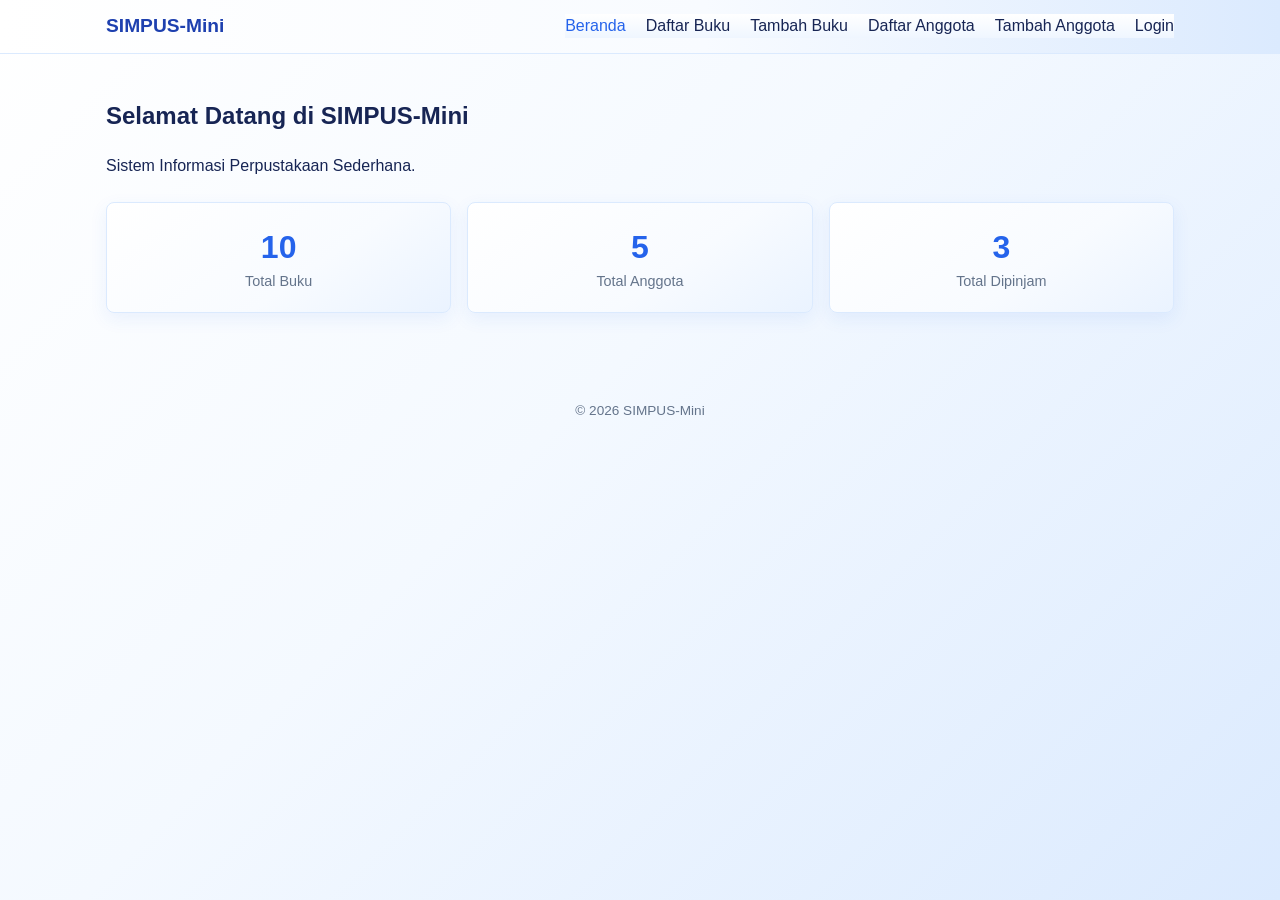
<file: Jobseat 5 & 6/simpus-mini/index.html>
<!DOCTYPE html>
<html lang="id">
<head>
<meta charset="UTF-8">
<meta name="viewport" content="width=device-width, initial-scale=1">
<title>SIMPUS-Mini | Beranda</title>
<link rel="stylesheet" href="assets/css/style.css">
</head>
<body>

<header class="site-header">
  <nav class="navbar">
    <a href="index.html" class="brand">SIMPUS-Mini</a>
    <button class="nav-toggle" id="navToggle" aria-label="Buka menu">&#9776;</button>
    <ul class="nav-menu" id="navMenu">
      <li><a href="index.html" class="active">Beranda</a></li>
      <li><a href="buku/list.html">Daftar Buku</a></li>
      <li><a href="buku/tambah.html">Tambah Buku</a></li>
      <li><a href="anggota/list.html">Daftar Anggota</a></li>
      <li><a href="anggota/tambah.html">Tambah Anggota</a></li>
      <li id="navAuthItem"><a href="auth/login.html">Login</a></li>
    </ul>
  </nav>
</header>

<main>
  <section>
    <h1>Selamat Datang di SIMPUS-Mini</h1>
    <p>Sistem Informasi Perpustakaan Sederhana.</p>

    <div class="stat-grid">
      <article class="card">
        <div class="card-value" id="statBuku">0</div>
        <div class="card-label">Total Buku</div>
      </article>
      <article class="card">
        <div class="card-value" id="statAnggota">0</div>
        <div class="card-label">Total Anggota</div>
      </article>
      <article class="card">
        <div class="card-value" id="statDipinjam">0</div>
        <div class="card-label">Total Dipinjam</div>
      </article>
    </div>
  </section>
</main>

<footer class="site-footer">
  &copy; 2026 SIMPUS-Mini
</footer>

<script src="assets/js/app.js"></script>
</body>
</html>
</file>
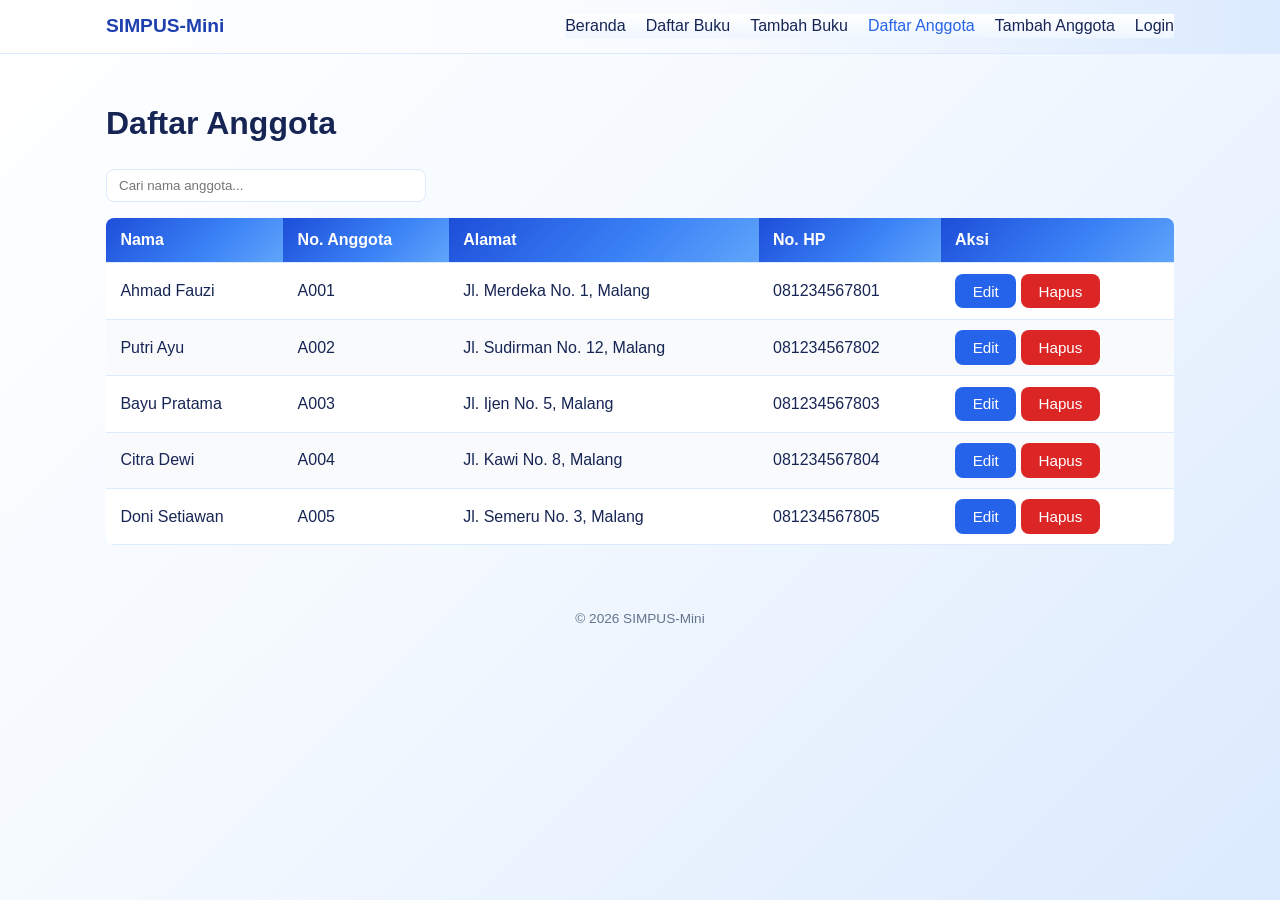
<file: Jobseat 5 & 6/simpus-mini/anggota/list.html>
<!DOCTYPE html>
<html lang="id">
<head>
<meta charset="UTF-8">
<meta name="viewport" content="width=device-width, initial-scale=1">
<title>SIMPUS-Mini | Daftar Anggota</title>
<link rel="stylesheet" href="../assets/css/style.css">
</head>
<body>

<header class="site-header">
  <nav class="navbar">
    <a href="../index.html" class="brand">SIMPUS-Mini</a>
    <button class="nav-toggle" id="navToggle" aria-label="Buka menu">&#9776;</button>
    <ul class="nav-menu" id="navMenu">
      <li><a href="../index.html">Beranda</a></li>
      <li><a href="../buku/list.html">Daftar Buku</a></li>
      <li><a href="../buku/tambah.html">Tambah Buku</a></li>
      <li><a href="list.html" class="active">Daftar Anggota</a></li>
      <li><a href="tambah.html">Tambah Anggota</a></li>
      <li id="navAuthItem"><a href="../auth/login.html">Login</a></li>
    </ul>
  </nav>
</header>

<main>
  <h1>Daftar Anggota</h1>

  <div class="search-bar">
    <input type="text" id="searchAnggota" placeholder="Cari nama anggota...">
  </div>

  <div id="statusAnggota"></div>

  <div class="table-wrapper">
    <table class="data-table" id="tabelAnggota">
      <thead>
        <tr>
          <th>Nama</th>
          <th>No. Anggota</th>
          <th>Alamat</th>
          <th>No. HP</th>
          <th>Aksi</th>
        </tr>
      </thead>
      <tbody id="tbodyAnggota"></tbody>
    </table>
  </div>
</main>

<footer class="site-footer">
  &copy; 2026 SIMPUS-Mini
</footer>

<script src="../assets/js/app.js"></script>
</body>
</html>
</file>
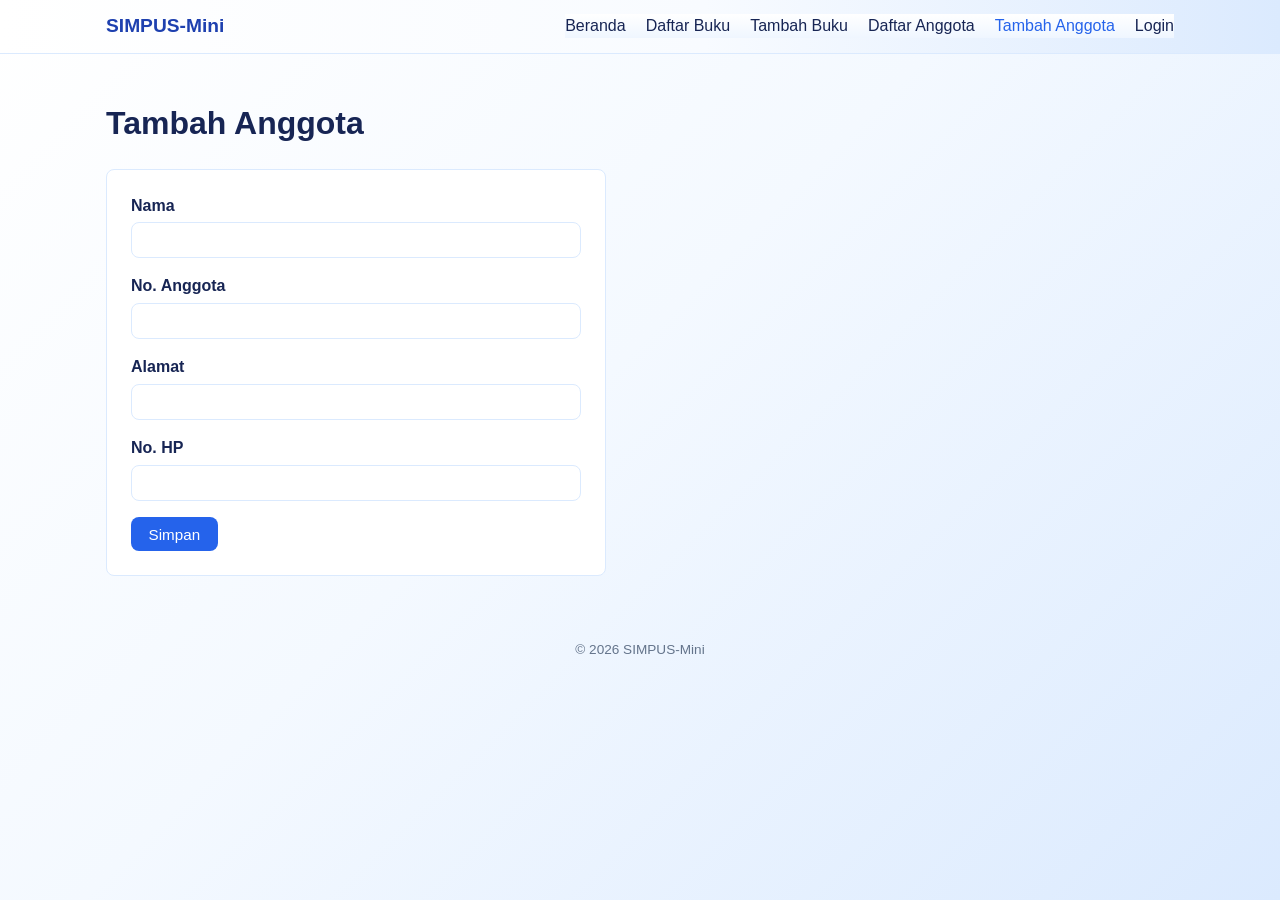
<file: Jobseat 5 & 6/simpus-mini/anggota/tambah.html>
<!DOCTYPE html>
<html lang="id">
<head>
<meta charset="UTF-8">
<meta name="viewport" content="width=device-width, initial-scale=1">
<title>SIMPUS-Mini | Tambah Anggota</title>
<link rel="stylesheet" href="../assets/css/style.css">
</head>
<body>

<header class="site-header">
  <nav class="navbar">
    <a href="../index.html" class="brand">SIMPUS-Mini</a>
    <button class="nav-toggle" id="navToggle" aria-label="Buka menu">&#9776;</button>
    <ul class="nav-menu" id="navMenu">
      <li><a href="../index.html">Beranda</a></li>
      <li><a href="../buku/list.html">Daftar Buku</a></li>
      <li><a href="../buku/tambah.html">Tambah Buku</a></li>
      <li><a href="list.html">Daftar Anggota</a></li>
      <li><a href="tambah.html" class="active">Tambah Anggota</a></li>
      <li id="navAuthItem"><a href="../auth/login.html">Login</a></li>
    </ul>
  </nav>
</header>

<main>
  <h1>Tambah Anggota</h1>

  <form class="form-box" id="formTambahAnggota" novalidate>
    <div class="form-group">
      <label for="nama">Nama</label>
      <input type="text" id="nama" name="nama">
    </div>
    <div class="form-group">
      <label for="no_anggota">No. Anggota</label>
      <input type="text" id="no_anggota" name="no_anggota">
    </div>
    <div class="form-group">
      <label for="alamat">Alamat</label>
      <input type="text" id="alamat" name="alamat">
    </div>
    <div class="form-group">
      <label for="no_hp">No. HP</label>
      <input type="text" id="no_hp" name="no_hp">
    </div>
    <button type="submit">Simpan</button>
  </form>
</main>

<footer class="site-footer">
  &copy; 2026 SIMPUS-Mini
</footer>

<script src="../assets/js/app.js"></script>
</body>
</html>
</file>
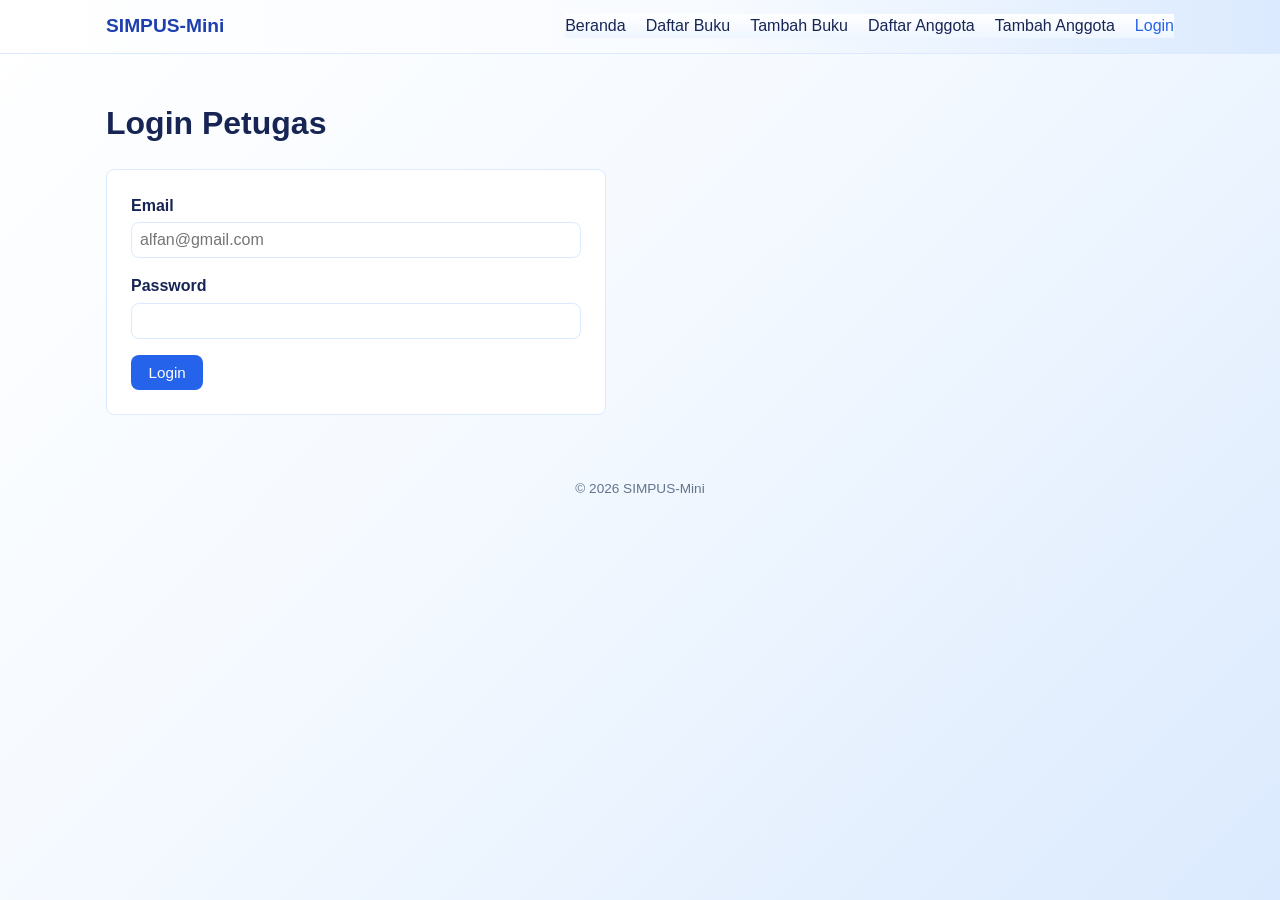
<file: Jobseat 5 & 6/simpus-mini/auth/login.html>
<!DOCTYPE html>
<html lang="id">
<head>
<meta charset="UTF-8">
<meta name="viewport" content="width=device-width, initial-scale=1">
<title>SIMPUS-Mini | Login</title>
<link rel="stylesheet" href="../assets/css/style.css">
</head>
<body>

<header class="site-header">
  <nav class="navbar">
    <a href="../index.html" class="brand">SIMPUS-Mini</a>
    <button class="nav-toggle" id="navToggle" aria-label="Buka menu">&#9776;</button>
    <ul class="nav-menu" id="navMenu">
      <li><a href="../index.html">Beranda</a></li>
      <li><a href="../buku/list.html">Daftar Buku</a></li>
      <li><a href="../buku/tambah.html">Tambah Buku</a></li>
      <li><a href="../anggota/list.html">Daftar Anggota</a></li>
      <li><a href="../anggota/tambah.html">Tambah Anggota</a></li>
      <li id="navAuthItem"><a href="login.html" class="active">Login</a></li>
    </ul>
  </nav>
</header>

<main>
  <h1>Login Petugas</h1>

  <form class="form-box" id="formLogin" novalidate>
    <div class="form-group">
      <label for="username">Email</label>
      <input type="email" id="username" name="username" autocomplete="email" placeholder="alfan@gmail.com">
    </div>
    <div class="form-group">
      <label for="password">Password</label>
      <input type="password" id="password" name="password" autocomplete="current-password">
    </div>
    <div id="loginMsg"></div>
    <button type="submit">Login</button>
  </form>
</main>

<footer class="site-footer">
  &copy; 2026 SIMPUS-Mini
</footer>

<script src="../assets/js/app.js"></script>
</body>
</html>
</file>
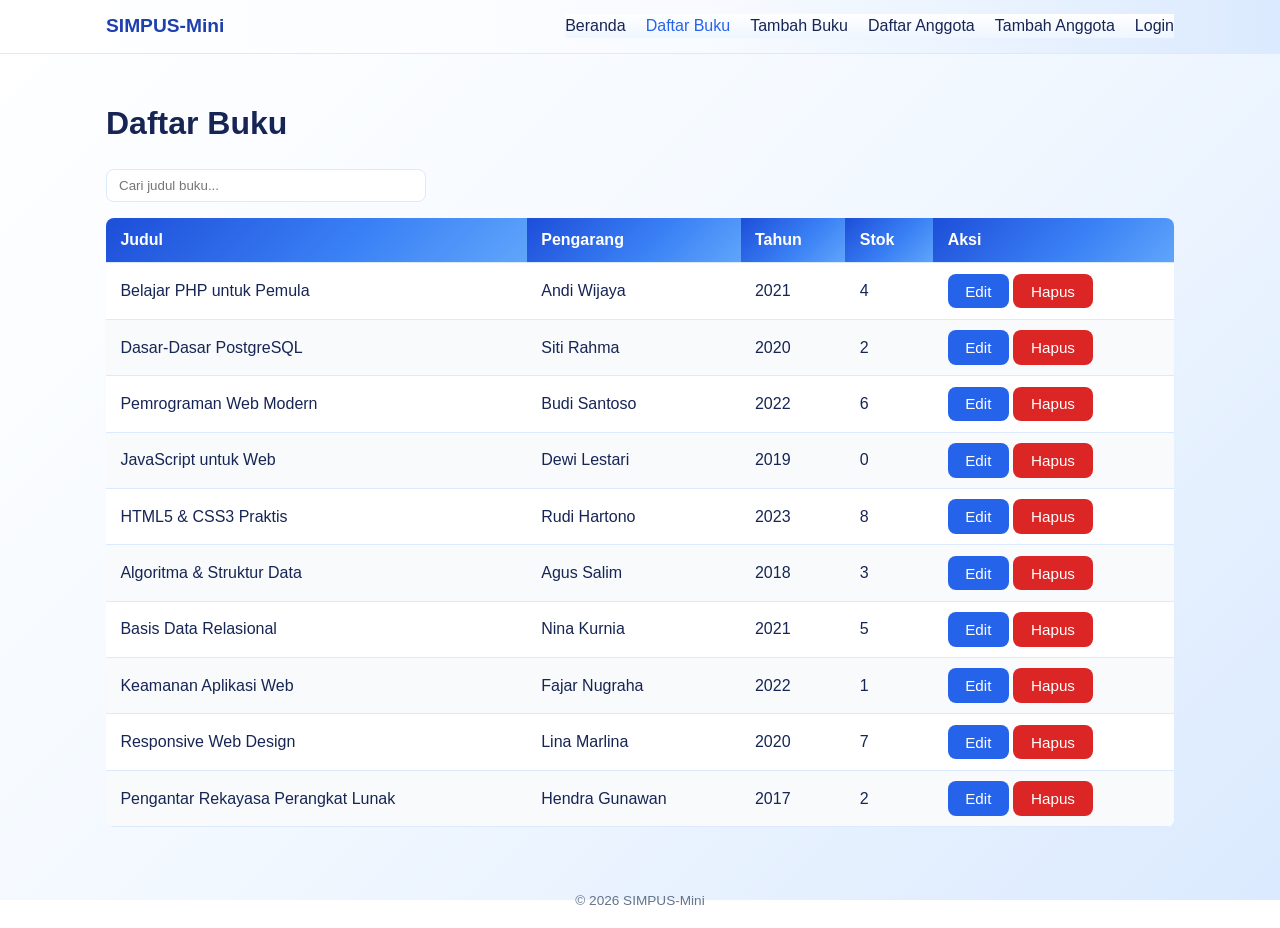
<file: Jobseat 5 & 6/simpus-mini/buku/list.html>
<!DOCTYPE html>
<html lang="id">
<head>
<meta charset="UTF-8">
<meta name="viewport" content="width=device-width, initial-scale=1">
<title>SIMPUS-Mini | Daftar Buku</title>
<link rel="stylesheet" href="../assets/css/style.css">
</head>
<body>

<header class="site-header">
  <nav class="navbar">
    <a href="../index.html" class="brand">SIMPUS-Mini</a>
    <button class="nav-toggle" id="navToggle" aria-label="Buka menu">&#9776;</button>
    <ul class="nav-menu" id="navMenu">
      <li><a href="../index.html">Beranda</a></li>
      <li><a href="list.html" class="active">Daftar Buku</a></li>
      <li><a href="tambah.html">Tambah Buku</a></li>
      <li><a href="../anggota/list.html">Daftar Anggota</a></li>
      <li><a href="../anggota/tambah.html">Tambah Anggota</a></li>
      <li id="navAuthItem"><a href="../auth/login.html">Login</a></li>
    </ul>
  </nav>
</header>

<main>
  <h1>Daftar Buku</h1>

  <!-- Jobsheet 5: pencarian real-time -->
  <div class="search-bar">
    <input type="text" id="searchBuku" placeholder="Cari judul buku...">
  </div>

  <!-- Jobsheet 6: status loading / error -->
  <div id="statusBuku"></div>

  <div class="table-wrapper">
    <table class="data-table" id="tabelBuku">
      <thead>
        <tr>
          <th>Judul</th>
          <th>Pengarang</th>
          <th>Tahun</th>
          <th>Stok</th>
          <th>Aksi</th>
        </tr>
      </thead>
      <!-- tbody dikosongkan: diisi dinamis lewat fetch() di app.js (Jobsheet 6) -->
      <tbody id="tbodyBuku"></tbody>
    </table>
  </div>
</main>

<footer class="site-footer">
  &copy; 2026 SIMPUS-Mini
</footer>

<script src="../assets/js/app.js"></script>
</body>
</html>
</file>
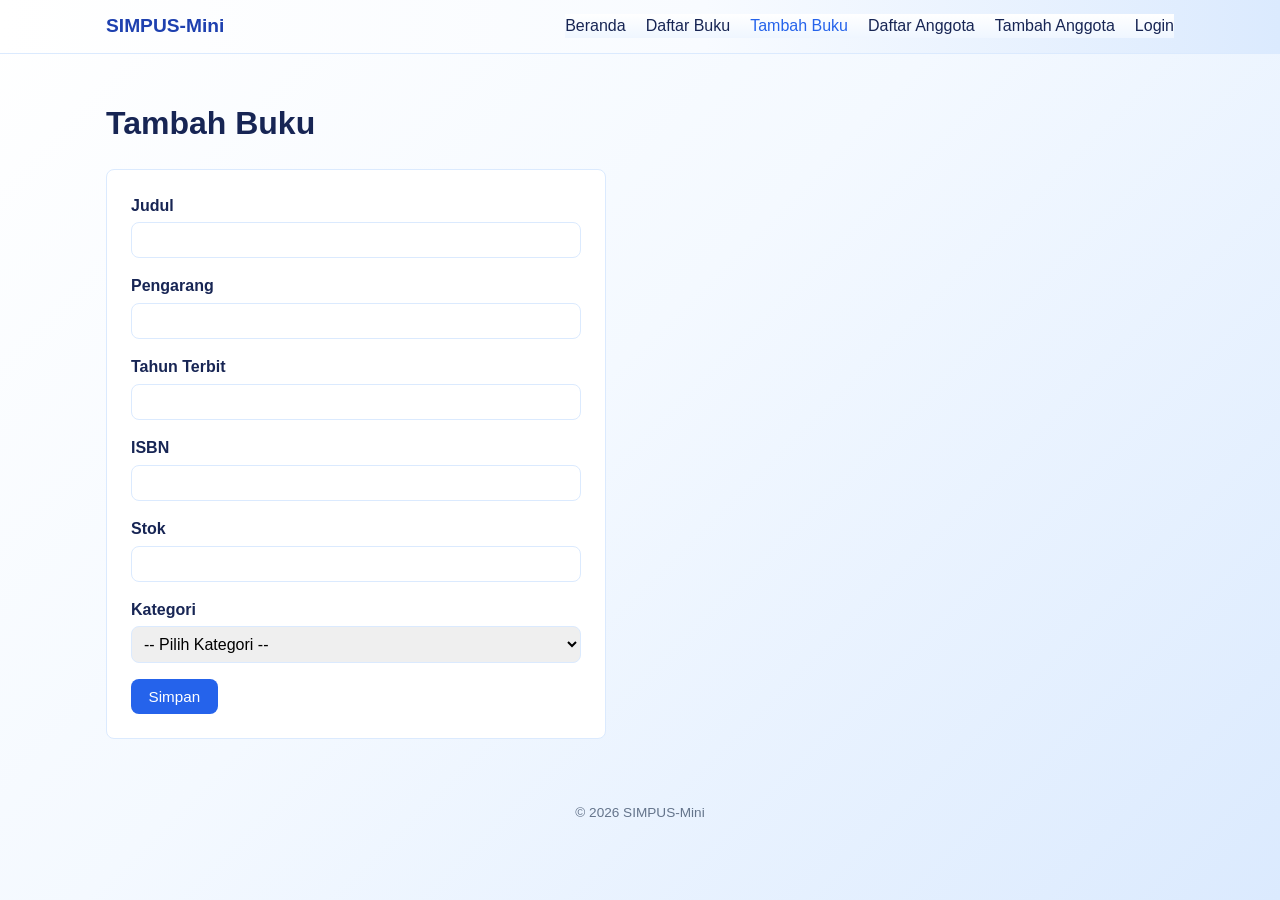
<file: Jobseat 5 & 6/simpus-mini/buku/tambah.html>
<!DOCTYPE html>
<html lang="id">
<head>
<meta charset="UTF-8">
<meta name="viewport" content="width=device-width, initial-scale=1">
<title>SIMPUS-Mini | Tambah Buku</title>
<link rel="stylesheet" href="../assets/css/style.css">
</head>
<body>

<header class="site-header">
  <nav class="navbar">
    <a href="../index.html" class="brand">SIMPUS-Mini</a>
    <button class="nav-toggle" id="navToggle" aria-label="Buka menu">&#9776;</button>
    <ul class="nav-menu" id="navMenu">
      <li><a href="../index.html">Beranda</a></li>
      <li><a href="list.html">Daftar Buku</a></li>
      <li><a href="tambah.html" class="active">Tambah Buku</a></li>
      <li><a href="../anggota/list.html">Daftar Anggota</a></li>
      <li><a href="../anggota/tambah.html">Tambah Anggota</a></li>
      <li id="navAuthItem"><a href="../auth/login.html">Login</a></li>
    </ul>
  </nav>
</header>

<main>
  <h1>Tambah Buku</h1>

  <form class="form-box" id="formTambahBuku" novalidate>
    <div class="form-group">
      <label for="judul">Judul</label>
      <input type="text" id="judul" name="judul">
    </div>
    <div class="form-group">
      <label for="pengarang">Pengarang</label>
      <input type="text" id="pengarang" name="pengarang">
    </div>
    <div class="form-group">
      <label for="tahun">Tahun Terbit</label>
      <input type="text" id="tahun" name="tahun">
    </div>
    <div class="form-group">
      <label for="isbn">ISBN</label>
      <input type="text" id="isbn" name="isbn">
    </div>
    <div class="form-group">
      <label for="stok">Stok</label>
      <input type="text" id="stok" name="stok">
    </div>
    <div class="form-group">
      <label for="kategori">Kategori</label>
      <select id="kategori" name="kategori">
        <option value="">-- Pilih Kategori --</option>
        <option value="fiksi">Fiksi</option>
        <option value="non-fiksi">Non-Fiksi</option>
        <option value="pelajaran">Pelajaran</option>
        <option value="referensi">Referensi</option>
      </select>
    </div>
    <button type="submit">Simpan</button>
  </form>
</main>

<footer class="site-footer">
  &copy; 2026 SIMPUS-Mini
</footer>

<script src="../assets/js/app.js"></script>
</body>
</html>
</file>
<file: Jobseat 5 & 6/simpus-mini/assets/css/style.css>
/* =========================================================
   SIMPUS-MINI - style.css
   Hasil Jobsheet 2 (styling dasar) + Jobsheet 3 (responsive)
   ========================================================= */

:root {
  --clr-primary: #2563eb;
  --clr-primary-dark: #1e40af;
  --clr-primary-light: #60a5fa;
  --clr-bg: #f7fbff;
  --clr-surface: #ffffff;
  --clr-border: #dbeafe;
  --clr-text: #172554;
  --clr-muted: #64748b;
  --clr-danger: #dc2626;
  --radius: 8px;
}

* { box-sizing: border-box; }

body {
  margin: 0;
  font-family: "Segoe UI", Arial, sans-serif;
  background: linear-gradient(135deg, #ffffff 0%, #f4f9ff 45%, #dbeafe 100%);
  background-attachment: fixed;
  color: var(--clr-text);
  line-height: 1.5;
}

main {
  max-width: 1100px;
  margin: 0 auto;
  padding: 1.5rem 1rem 3rem;
}

/* ---------- Header / Navbar (Flexbox - Jobsheet 2) ---------- */
header.site-header {
  background: linear-gradient(90deg, #ffffff 0%, #f8fbff 55%, #dbeafe 100%);
  border-bottom: 1px solid var(--clr-border);
  position: sticky;
  top: 0;
  z-index: 10;
}

.navbar {
  display: flex;
  align-items: center;
  justify-content: space-between;
  max-width: 1100px;
  margin: 0 auto;
  padding: 0.75rem 1rem;
}

.navbar .brand {
  font-weight: 700;
  font-size: 1.2rem;
  color: var(--clr-primary-dark);
  text-decoration: none;
}

.navbar .nav-toggle {
  display: none;
  background: none;
  border: none;
  font-size: 1.5rem;
  cursor: pointer;
}

.navbar ul.nav-menu {
  list-style: none;
  display: flex;
  gap: 1.25rem;
  margin: 0;
  padding: 0;
}

.navbar ul.nav-menu a {
  text-decoration: none;
  color: var(--clr-text);
  font-weight: 500;
}

.navbar ul.nav-menu a:hover,
.navbar ul.nav-menu a.active {
  color: var(--clr-primary);
}

/* ---------- Kartu statistik (CSS Grid - Jobsheet 2) ---------- */
.stat-grid {
  display: grid;
  grid-template-columns: repeat(3, 1fr);
  gap: 1rem;
  margin: 1.5rem 0;
}

.card {
  background: linear-gradient(145deg, #ffffff 0%, #f8fbff 60%, #eaf3ff 100%);
  border: 1px solid var(--clr-border);
  border-radius: var(--radius);
  padding: 1.25rem;
  text-align: center;
  box-shadow: 0 6px 18px rgba(37, 99, 235, 0.08);
}

.card .card-value {
  font-size: 2rem;
  font-weight: 700;
  color: var(--clr-primary);
}

.card .card-label {
  color: var(--clr-muted);
  font-size: 0.9rem;
}

/* ---------- Tabel ---------- */
.table-wrapper { overflow-x: auto; }

table.data-table {
  width: 100%;
  border-collapse: collapse;
  background: var(--clr-surface);
  border-radius: var(--radius);
  overflow: hidden;
}

table.data-table th,
table.data-table td {
  padding: 0.65rem 0.9rem;
  text-align: left;
  border-bottom: 1px solid var(--clr-border);
}

table.data-table th {
  background: linear-gradient(135deg, #1d4ed8 0%, #3b82f6 60%, #60a5fa 100%);
  color: #fff;
}

table.data-table tbody tr:nth-child(even) { background: #f8fafc; }
table.data-table tbody tr:hover { background: #eef2ff; }

/* ---------- Form ---------- */
.form-box {
  background: var(--clr-surface);
  border: 1px solid var(--clr-border);
  border-radius: var(--radius);
  padding: 1.5rem;
  max-width: 500px;
}

.form-group { margin-bottom: 1rem; }

.form-group label {
  display: block;
  margin-bottom: 0.3rem;
  font-weight: 600;
}

.form-group input,
.form-group select {
  width: 100%;
  padding: 0.5rem;
  border: 1px solid var(--clr-border);
  border-radius: var(--radius);
  font-size: 1rem;
}

.form-group .error {
  color: var(--clr-danger);
  font-size: 0.85rem;
  margin-top: 0.25rem;
  display: block;
}

button, .btn {
  background: var(--clr-primary);
  color: #fff;
  border: none;
  padding: 0.55rem 1.1rem;
  border-radius: var(--radius);
  cursor: pointer;
  font-size: 0.95rem;
}
button:hover, .btn:hover { background: linear-gradient(135deg, #1e3a8a 0%, #2563eb 70%, #3b82f6 100%); }
.btn-danger { background: var(--clr-danger); }
.btn-danger:hover { background: #b91c1c; }

/* ---------- Search bar (Jobsheet 5) ---------- */
.search-bar {
  margin: 1rem 0;
}
.search-bar input {
  width: 100%;
  max-width: 320px;
  padding: 0.5rem 0.75rem;
  border: 1px solid var(--clr-border);
  border-radius: var(--radius);
}

/* ---------- Loading & status (Jobsheet 6) ---------- */
.status-msg {
  padding: 0.6rem 1rem;
  border-radius: var(--radius);
  margin: 0.75rem 0;
  font-size: 0.9rem;
}
.status-msg.loading { background: #fef9c3; color: #854d0e; }
.status-msg.error { background: #fee2e2; color: #991b1b; }

footer.site-footer {
  text-align: center;
  padding: 1rem;
  color: var(--clr-muted);
  font-size: 0.85rem;
}

/* =========================================================
   RESPONSIVE (Jobsheet 3) - mobile first
   ========================================================= */

/* Mobile default: hamburger menu */
.navbar .nav-toggle { display: block; }

.navbar ul.nav-menu {
  display: none;
  position: absolute;
  top: 100%;
  left: 0;
  right: 0;
  background: linear-gradient(180deg, #ffffff 0%, #eff6ff 100%);
  flex-direction: column;
  padding: 1rem;
  border-bottom: 1px solid var(--clr-border);
}

.navbar ul.nav-menu.open { display: flex; }

.stat-grid { grid-template-columns: 1fr; }

/* Tablet */
@media (min-width: 768px) {
  .stat-grid { grid-template-columns: repeat(3, 1fr); }
}

/* Desktop: full navbar, no hamburger */
@media (min-width: 1024px) {
  .navbar .nav-toggle { display: none; }
  .navbar ul.nav-menu {
    display: flex;
    position: static;
    flex-direction: row;
    padding: 0;
    border: none;
  }
}
</file>
